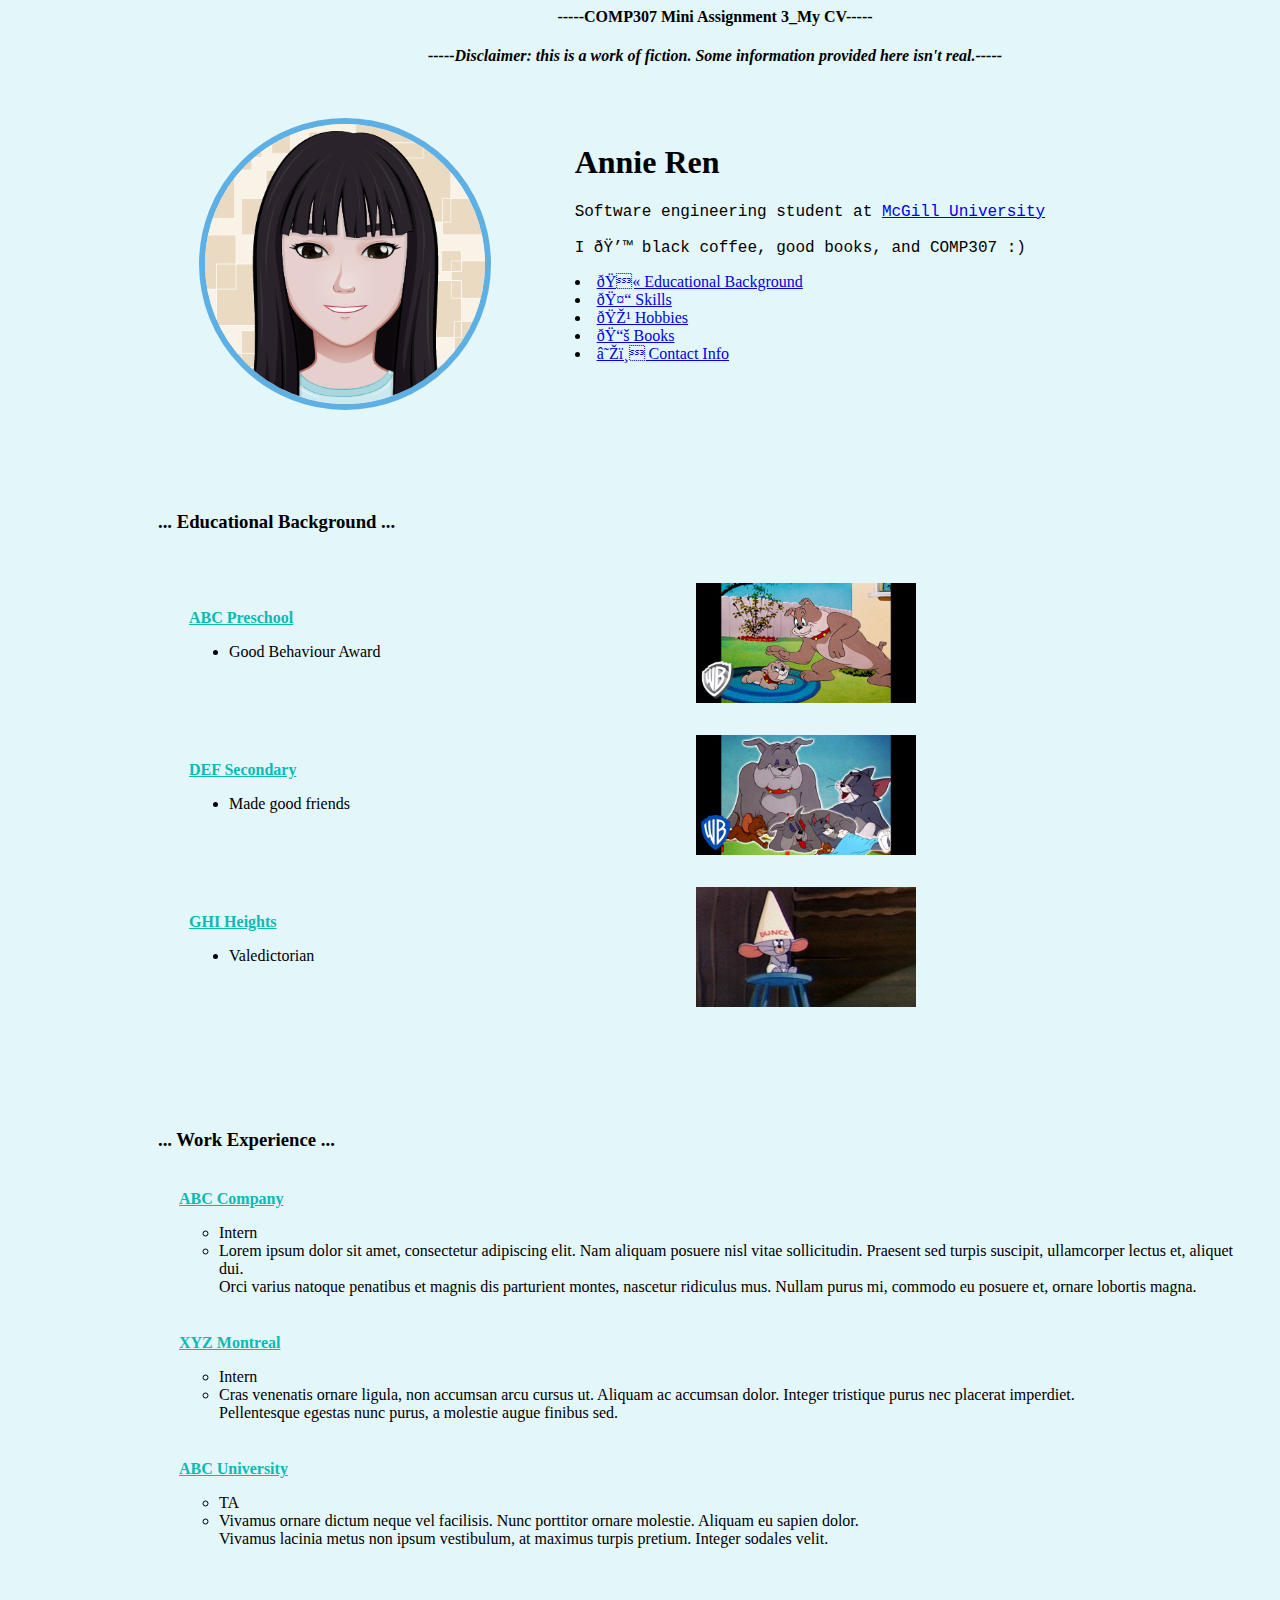
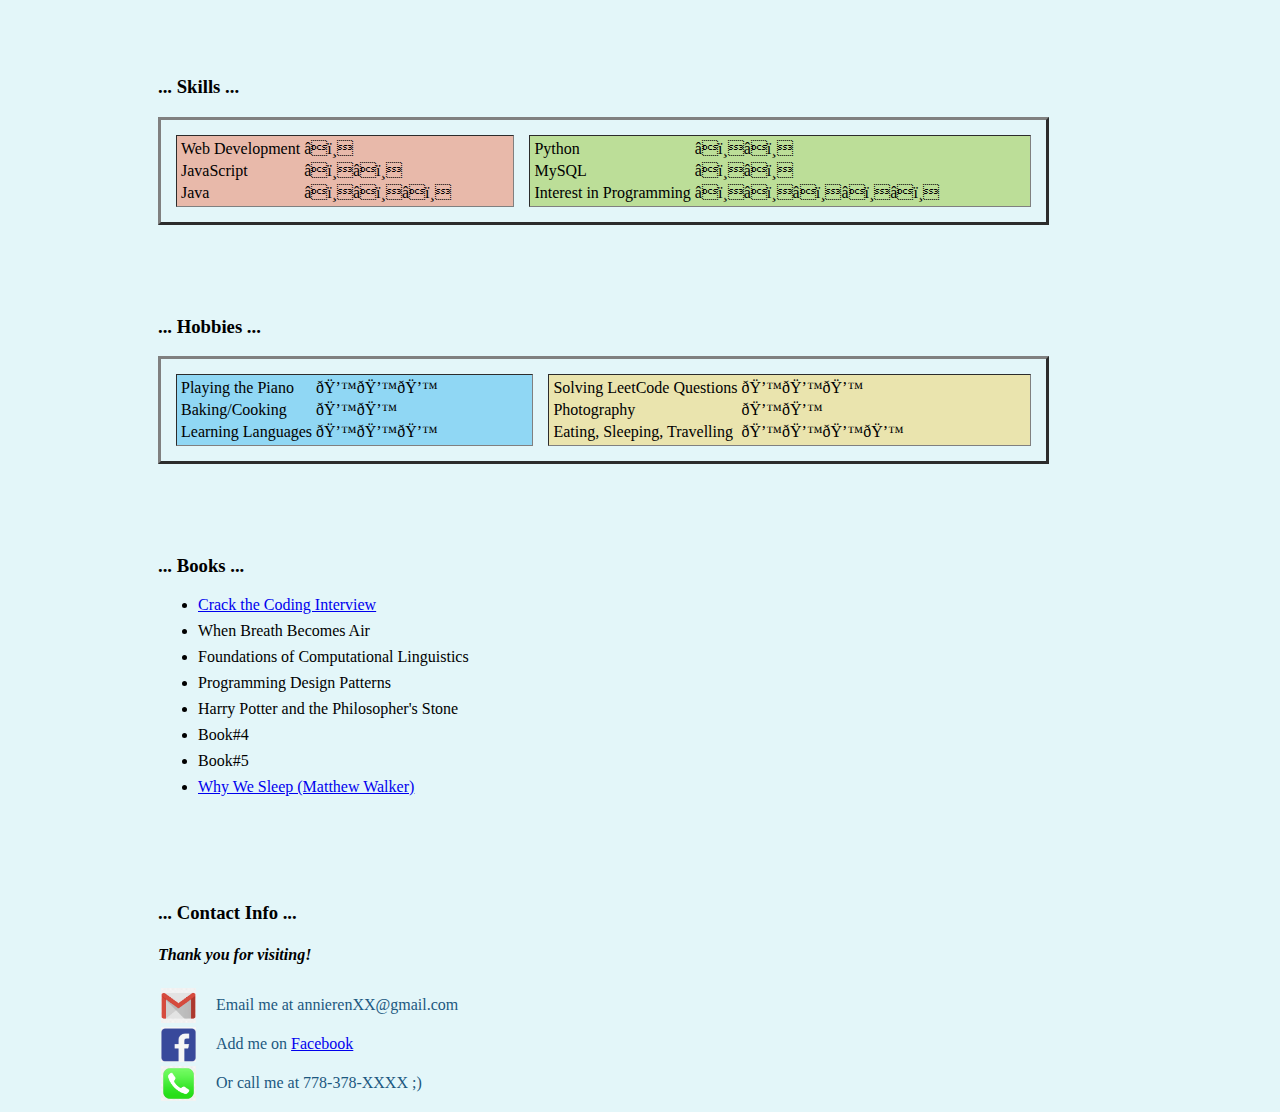
<file: index.html>
<html>
    <head>
        <meta charset=”utf-8” />
        <title> Annie Ren CV </title>
    </head>
    <body style="background-color:hsla(187, 64%, 68%, 0.212); padding-left: 150px;"> 
        <center>
            <h4>-----COMP307 Mini Assignment 3_My CV-----</h4>
            <h4><i>-----Disclaimer: this is a work of fiction. Some information provided here isn't real.-----</i></h4>
        </center>
        <table cellspacing="10" width="90%">
            <tr>
                <td><img src="./html-cv/img/avatar.png" alt="my avatar" style="border-radius: 75%; border: 6px solid rgba(17, 136, 216, 0.637); width: 280px; margin-left: 30px; margin-top: 20px;"></img></td>
                <td>
                    <h1>Annie Ren</h1> 
                    <p style="font-family: 'Courier New', Courier, monospace;">
                        Software engineering student at <a href="https://www.mcgill.ca/">McGill University</a>
                        <br></br>
                        I 💙 black coffee, good books, and COMP307 :)
                    </p>
                    <li><a href="#edu">🏫  Educational Background</a></li>
                    <li><a href="#skills">🤓  Skills</a></li>
                    <li><a href="#hobbies">🎹  Hobbies</a></li>
                    <li><a href="#books">📚  Books</a></li>
                    <li><a href="#contact">☎️ Contact Info</a></li>
                </td>
            </tr>
        </table>
        <br></br>
        <br></br>
        <h3 id="edu">... Educational Background ...</h3>
        <table cellspacing="30" width="100%">
            <tr>
                <td>
                    <u style="color:#0abab5"><b>ABC Preschool</b></u>
                    <ul><li>Good Behaviour Award</li></ul>
                </td>
                <td>
                    <img src="./html-cv/img/kid.jpg" height="120" width="220"></img>
                </td>
            </tr>
            <tr>
                <td>
                    <u style="color:#0abab5"><b>DEF Secondary</b></u>
                    <ul><li>Made good friends</li></ul>
                </td>
                <td>
                    <img src="./html-cv/img/friends.jpg" height="120" width="220"></img>
                </td>
            </tr>
            <tr>
                <td>
                    <u style="color:#0abab5"><b>GHI Heights</b></u>
                    <ul><li>Valedictorian</li></ul>
                </td>
                <td>
                    <img src="./html-cv/img/award.jpg" height="120" width="220"></img>
                </td>
            </tr>
        </table>
        <!-- I can't use an hr tag here as we haven't seen it in class...please bear with the br's -->
        <br></br>      
        <br></br>
        <h3 id="edu">... Work Experience ...</h3>
        <table cellspacing="20" width="100%">
            <tr>
                <td>
                    <u style="color:#0abab5"><b>ABC Company</b></u>
                    <ul type="circle">
                        <li>Intern</li>
                        <li>Lorem ipsum dolor sit amet, consectetur adipiscing elit. Nam aliquam posuere nisl vitae sollicitudin. Praesent sed turpis suscipit, ullamcorper lectus et, aliquet dui.<br/> 
                            Orci varius natoque penatibus et magnis dis parturient montes, nascetur ridiculus mus. Nullam purus mi, commodo eu posuere et, ornare lobortis magna. 
                        </li>
                    </ul>
                </td>
            </tr>
            <tr>
                <td>
                    <u style="color:#0abab5"><b>XYZ Montreal</b></u>
                    <ul type="circle">
                        <li>Intern</li>
                        <li>Cras venenatis ornare ligula, non accumsan arcu cursus ut. Aliquam ac accumsan dolor. Integer tristique purus nec placerat imperdiet.<br/> 
                            Pellentesque egestas nunc purus, a molestie augue finibus sed.
                        </li>
                    </ul>
                </td>
            </tr>
            <tr>
                <td>
                    <u style="color:#0abab5"><b>ABC University</b></u>
                    <ul type="circle">
                        <li>TA</li>
                        <li>Vivamus ornare dictum neque vel facilisis. Nunc porttitor ornare molestie. Aliquam eu sapien dolor.<br/> 
                            Vivamus lacinia metus non ipsum vestibulum, at maximus turpis pretium. Integer sodales velit.
                        </li>
                    </ul>
                </td>
            </tr>
        </table>
        <br></br>
        <br></br>
        <h3 id="skills">... Skills ...</h3>
        <table border="3px" width="80%" cellspacing="15"> 
            <tr>
                <td style="background-color:#f24f225d">
                    <table>
                        <tr>
                            <td>Web Development</td>
                            <td>⭐️</td>
                        </tr>
                        <tr>
                            <td>JavaScript</td>
                            <td>⭐️⭐️</td>
                        </tr>
                        <tr>
                            <td>Java</td>
                            <td>⭐️⭐️⭐️</td>
                        </tr>
                    </table>
                </td>
                <td style="background-color:#7fba0063"> 
                    <table>
                        <tr>
                            <td>Python</td>
                            <td>⭐️⭐️</td>
                        </tr>
                        <tr>
                            <td>MySQL</td>
                            <td>⭐️⭐️</td>
                        </tr>
                        <tr>
                            <td>Interest in Programming</td>
                            <td>⭐️⭐️⭐️⭐️⭐️</td>
                        </tr>
                    </table>
                </td>
            </tr>
        </table>
        <br></br>
        <br></br>
        <h3 id="hobbies">... Hobbies ...</h3>
        <table border="3px" width="80%" cellspacing="15"> 
            <tr>
                <td style="background-color:#00a2ed5d">
                    <table>
                        <tr>
                            <td>Playing the Piano</td>
                            <td>💙💙💙</td>
                        </tr>
                        <tr>
                            <td>Baking/Cooking</td>
                            <td>💙💙</td>
                        </tr>
                        <tr>
                            <td>Learning Languages</td>
                            <td>💙💙💙</td>
                        </tr>
                    </table>
                </td>
                <td style="background-color:#fdba004d;">
                    <table>
                        <tr>
                            <td>Solving LeetCode Questions</td>
                            <td>💙💙💙</td>
                        </tr>
                        <tr>
                            <td>Photography</td>
                            <td>💙💙</td>
                        </tr>
                        <tr>
                            <td>Eating, Sleeping, Travelling</td>
                            <td>💙💙💙💙</td>
                        </tr>
                    </table>
                </td>
            </tr>
        </table>
        <br></br>
        <br></br>      
        <h3 id="books">... Books ...</h3>
        <ul>               
            <li><a href="https://www.amazon.ca/Cracking-Coding-Interview-Programming-Questions/dp/0984782850">Crack the Coding Interview</a></li>
            <li style="padding-top:0.5em">When Breath Becomes Air</li>
            <li style="padding-top:0.5em">Foundations of Computational Linguistics</li>
            <li style="padding-top:0.5em">Programming Design Patterns</li>
            <li style="padding-top:0.5em">Harry Potter and the Philosopher's Stone</li>
            <li style="padding-top:0.5em">Book#4</li>
            <li style="padding-top:0.5em">Book#5</li>
            <li style="padding-top:0.5em"><a href="https://www.goodreads.com/book/show/34466963-why-we-sleep#:~:text=The%20first%20sleep%20book%20by,our%20lives%20for%20the%20better.">Why We Sleep (Matthew Walker)</a></li>
        </ul>
        <br></br>
        <br></br>
        <h3 id="contact">... Contact Info ...</h3>
        <h4><i>Thank you for visiting!</i></h4>
        <table>
            <tr>
                <td>
                    <img src="./html-cv/img/email.png" width="35px" height="35px"/>
                </td>
                <td>
                    <p style="color: rgb(28, 88, 128)">&emsp;Email me at annierenXX@gmail.com</p>
                </td>
            </tr>
            <tr>
                <td>
                    <img src="./html-cv/img/fb.jpg" width="35px" height="35px"/>
                </td>
                <td>
                    <p style="color: rgb(28, 88, 128)">&emsp;Add me on <a href="https://www.facebook.com">Facebook</a></p>
                </td>
            </tr>
            <tr>
                <td>
                    <img src="./html-cv/img/phone.png" width="35px" height="35px"/>
                </td>
                <td>
                    <p style="color: rgb(28, 88, 128)">&emsp;Or call me at 778-378-XXXX ;)</p>
                </td>
            </tr>
        </table>
    </body>
</html>
</file>
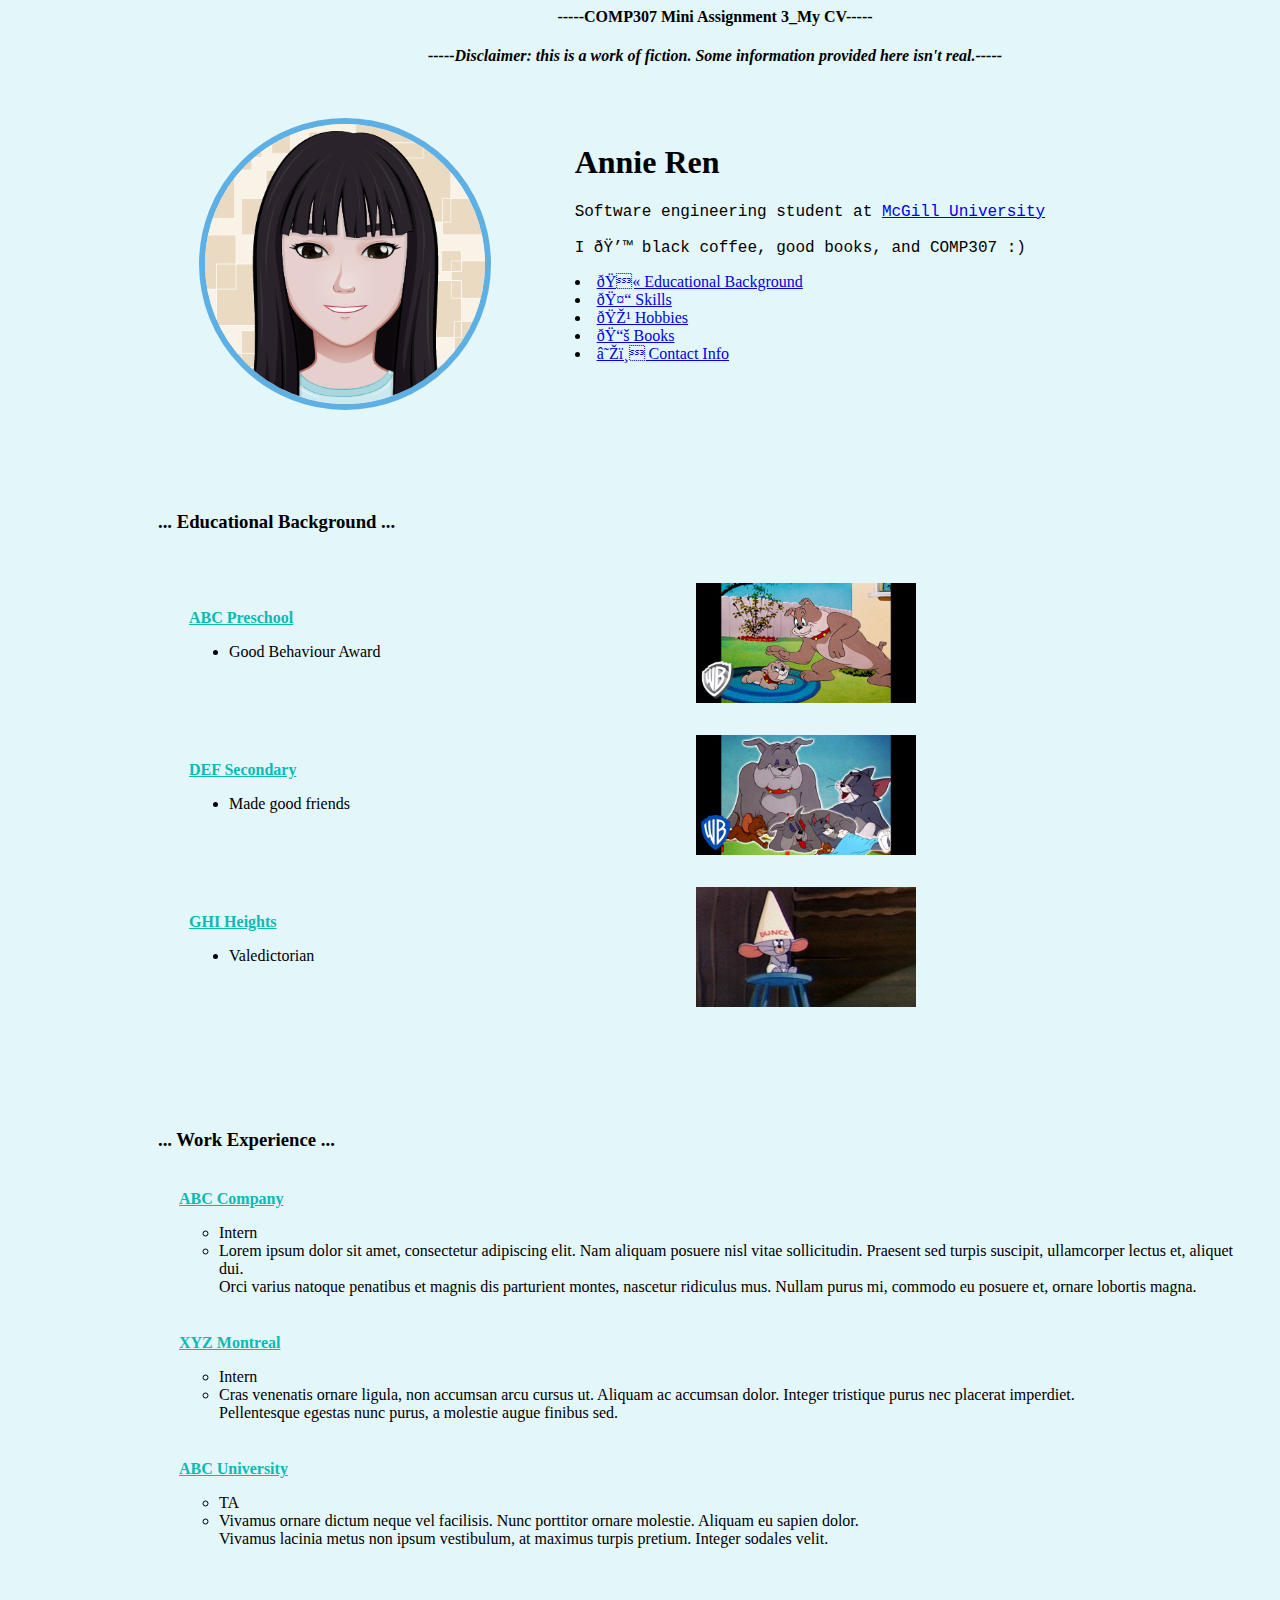
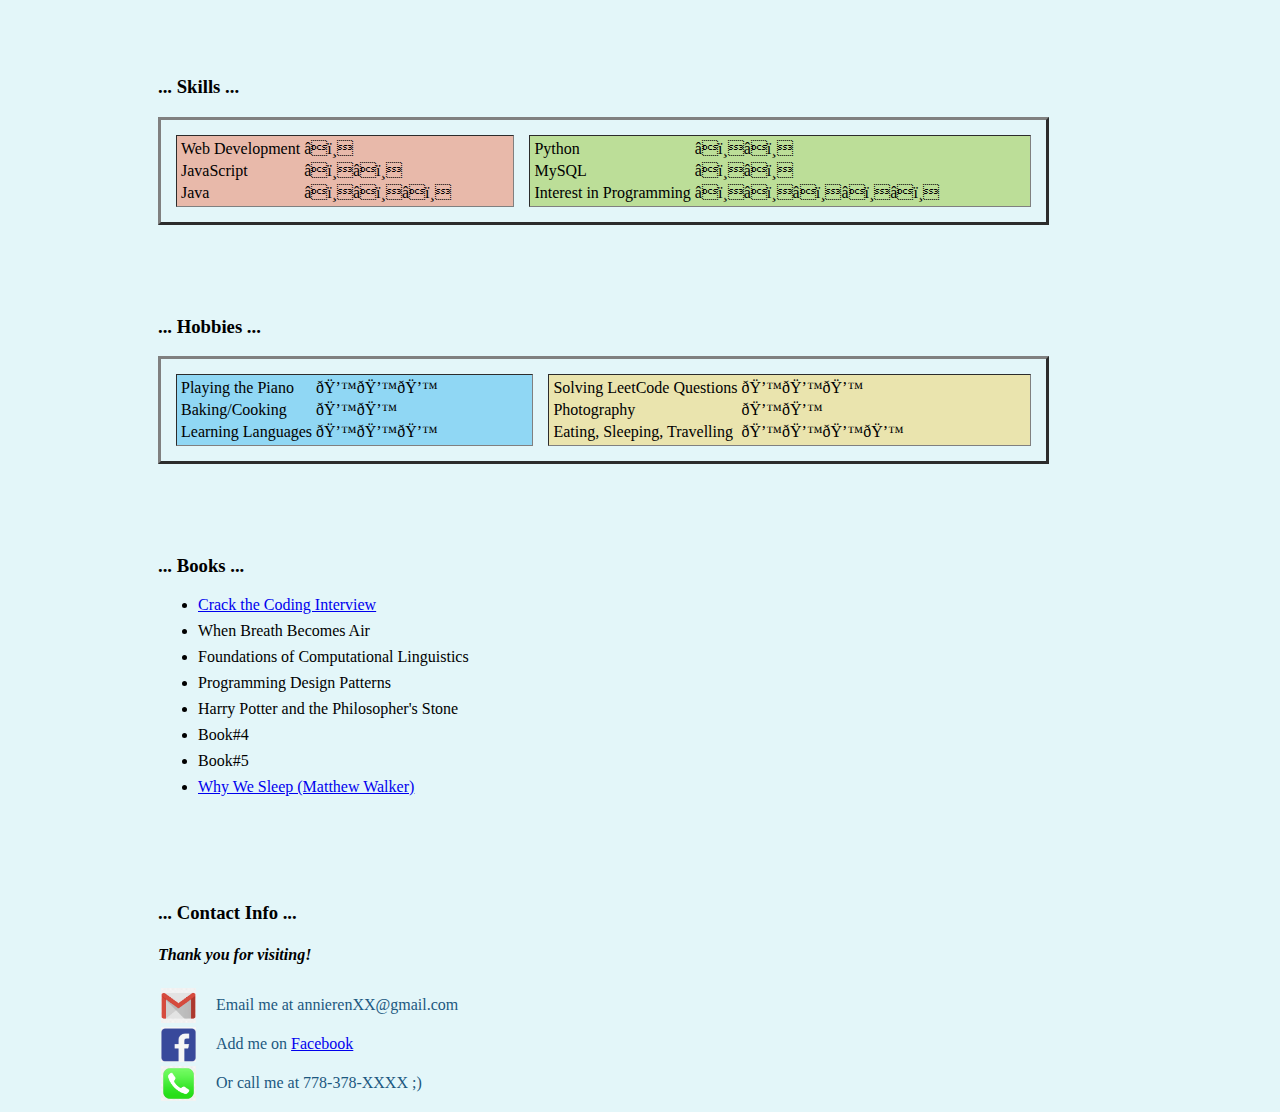
<file: html-cv/index.html>
<html>
    <head>
        <meta charset=”utf-8” />
        <title> Annie Ren CV </title>
    </head>
    <body style="background-color:hsla(187, 64%, 68%, 0.212); padding-left: 150px;"> 
        <center>
            <h4>-----COMP307 Mini Assignment 3_My CV-----</h4>
            <h4><i>-----Disclaimer: this is a work of fiction. Some information provided here isn't real.-----</i></h4>
        </center>
        <table cellspacing="10" width="90%">
            <tr>
                <td><img src="./img/avatar.png" alt="my avatar" style="border-radius: 75%; border: 6px solid rgba(17, 136, 216, 0.637); width: 280px; margin-left: 30px; margin-top: 20px;"></img></td>
                <td>
                    <h1>Annie Ren</h1> 
                    <p style="font-family: 'Courier New', Courier, monospace;">
                        Software engineering student at <a href="https://www.mcgill.ca/">McGill University</a>
                        <br></br>
                        I 💙 black coffee, good books, and COMP307 :)
                    </p>
                    <li><a href="#edu">🏫  Educational Background</a></li>
                    <li><a href="#skills">🤓  Skills</a></li>
                    <li><a href="#hobbies">🎹  Hobbies</a></li>
                    <li><a href="#books">📚  Books</a></li>
                    <li><a href="#contact">☎️ Contact Info</a></li>
                </td>
            </tr>
        </table>
        <br></br>
        <br></br>
        <h3 id="edu">... Educational Background ...</h3>
        <table cellspacing="30" width="100%">
            <tr>
                <td>
                    <u style="color:#0abab5"><b>ABC Preschool</b></u>
                    <ul><li>Good Behaviour Award</li></ul>
                </td>
                <td>
                    <img src="./img/kid.jpg" height="120" width="220"></img>
                </td>
            </tr>
            <tr>
                <td>
                    <u style="color:#0abab5"><b>DEF Secondary</b></u>
                    <ul><li>Made good friends</li></ul>
                </td>
                <td>
                    <img src="./img/friends.jpg" height="120" width="220"></img>
                </td>
            </tr>
            <tr>
                <td>
                    <u style="color:#0abab5"><b>GHI Heights</b></u>
                    <ul><li>Valedictorian</li></ul>
                </td>
                <td>
                    <img src="./img/award.jpg" height="120" width="220"></img>
                </td>
            </tr>
        </table>
        <!-- I can't use an hr tag here as we haven't seen it in class...please bear with the br's -->
        <br></br>      
        <br></br>
        <h3 id="edu">... Work Experience ...</h3>
        <table cellspacing="20" width="100%">
            <tr>
                <td>
                    <u style="color:#0abab5"><b>ABC Company</b></u>
                    <ul type="circle">
                        <li>Intern</li>
                        <li>Lorem ipsum dolor sit amet, consectetur adipiscing elit. Nam aliquam posuere nisl vitae sollicitudin. Praesent sed turpis suscipit, ullamcorper lectus et, aliquet dui.<br/> 
                            Orci varius natoque penatibus et magnis dis parturient montes, nascetur ridiculus mus. Nullam purus mi, commodo eu posuere et, ornare lobortis magna. 
                        </li>
                    </ul>
                </td>
            </tr>
            <tr>
                <td>
                    <u style="color:#0abab5"><b>XYZ Montreal</b></u>
                    <ul type="circle">
                        <li>Intern</li>
                        <li>Cras venenatis ornare ligula, non accumsan arcu cursus ut. Aliquam ac accumsan dolor. Integer tristique purus nec placerat imperdiet.<br/> 
                            Pellentesque egestas nunc purus, a molestie augue finibus sed.
                        </li>
                    </ul>
                </td>
            </tr>
            <tr>
                <td>
                    <u style="color:#0abab5"><b>ABC University</b></u>
                    <ul type="circle">
                        <li>TA</li>
                        <li>Vivamus ornare dictum neque vel facilisis. Nunc porttitor ornare molestie. Aliquam eu sapien dolor.<br/> 
                            Vivamus lacinia metus non ipsum vestibulum, at maximus turpis pretium. Integer sodales velit.
                        </li>
                    </ul>
                </td>
            </tr>
        </table>
        <br></br>
        <br></br>
        <h3 id="skills">... Skills ...</h3>
        <table border="3px" width="80%" cellspacing="15"> 
            <tr>
                <td style="background-color:#f24f225d">
                    <table>
                        <tr>
                            <td>Web Development</td>
                            <td>⭐️</td>
                        </tr>
                        <tr>
                            <td>JavaScript</td>
                            <td>⭐️⭐️</td>
                        </tr>
                        <tr>
                            <td>Java</td>
                            <td>⭐️⭐️⭐️</td>
                        </tr>
                    </table>
                </td>
                <td style="background-color:#7fba0063"> 
                    <table>
                        <tr>
                            <td>Python</td>
                            <td>⭐️⭐️</td>
                        </tr>
                        <tr>
                            <td>MySQL</td>
                            <td>⭐️⭐️</td>
                        </tr>
                        <tr>
                            <td>Interest in Programming</td>
                            <td>⭐️⭐️⭐️⭐️⭐️</td>
                        </tr>
                    </table>
                </td>
            </tr>
        </table>
        <br></br>
        <br></br>
        <h3 id="hobbies">... Hobbies ...</h3>
        <table border="3px" width="80%" cellspacing="15"> 
            <tr>
                <td style="background-color:#00a2ed5d">
                    <table>
                        <tr>
                            <td>Playing the Piano</td>
                            <td>💙💙💙</td>
                        </tr>
                        <tr>
                            <td>Baking/Cooking</td>
                            <td>💙💙</td>
                        </tr>
                        <tr>
                            <td>Learning Languages</td>
                            <td>💙💙💙</td>
                        </tr>
                    </table>
                </td>
                <td style="background-color:#fdba004d;">
                    <table>
                        <tr>
                            <td>Solving LeetCode Questions</td>
                            <td>💙💙💙</td>
                        </tr>
                        <tr>
                            <td>Photography</td>
                            <td>💙💙</td>
                        </tr>
                        <tr>
                            <td>Eating, Sleeping, Travelling</td>
                            <td>💙💙💙💙</td>
                        </tr>
                    </table>
                </td>
            </tr>
        </table>
        <br></br>
        <br></br>      
        <h3 id="books">... Books ...</h3>
        <ul>               
            <li><a href="https://www.amazon.ca/Cracking-Coding-Interview-Programming-Questions/dp/0984782850">Crack the Coding Interview</a></li>
            <li style="padding-top:0.5em">When Breath Becomes Air</li>
            <li style="padding-top:0.5em">Foundations of Computational Linguistics</li>
            <li style="padding-top:0.5em">Programming Design Patterns</li>
            <li style="padding-top:0.5em">Harry Potter and the Philosopher's Stone</li>
            <li style="padding-top:0.5em">Book#4</li>
            <li style="padding-top:0.5em">Book#5</li>
            <li style="padding-top:0.5em"><a href="https://www.goodreads.com/book/show/34466963-why-we-sleep#:~:text=The%20first%20sleep%20book%20by,our%20lives%20for%20the%20better.">Why We Sleep (Matthew Walker)</a></li>
        </ul>
        <br></br>
        <br></br>
        <h3 id="contact">... Contact Info ...</h3>
        <h4><i>Thank you for visiting!</i></h4>
        <table>
            <tr>
                <td>
                    <img src="./img/email.png" width="35px" height="35px"/>
                </td>
                <td>
                    <p style="color: rgb(28, 88, 128)">&emsp;Email me at annierenXX@gmail.com</p>
                </td>
            </tr>
            <tr>
                <td>
                    <img src="./img/fb.jpg" width="35px" height="35px"/>
                </td>
                <td>
                    <p style="color: rgb(28, 88, 128)">&emsp;Add me on <a href="https://www.facebook.com">Facebook</a></p>
                </td>
            </tr>
            <tr>
                <td>
                    <img src="./img/phone.png" width="35px" height="35px"/>
                </td>
                <td>
                    <p style="color: rgb(28, 88, 128)">&emsp;Or call me at 778-378-XXXX ;)</p>
                </td>
            </tr>
        </table>
    </body>
</html>
</file>
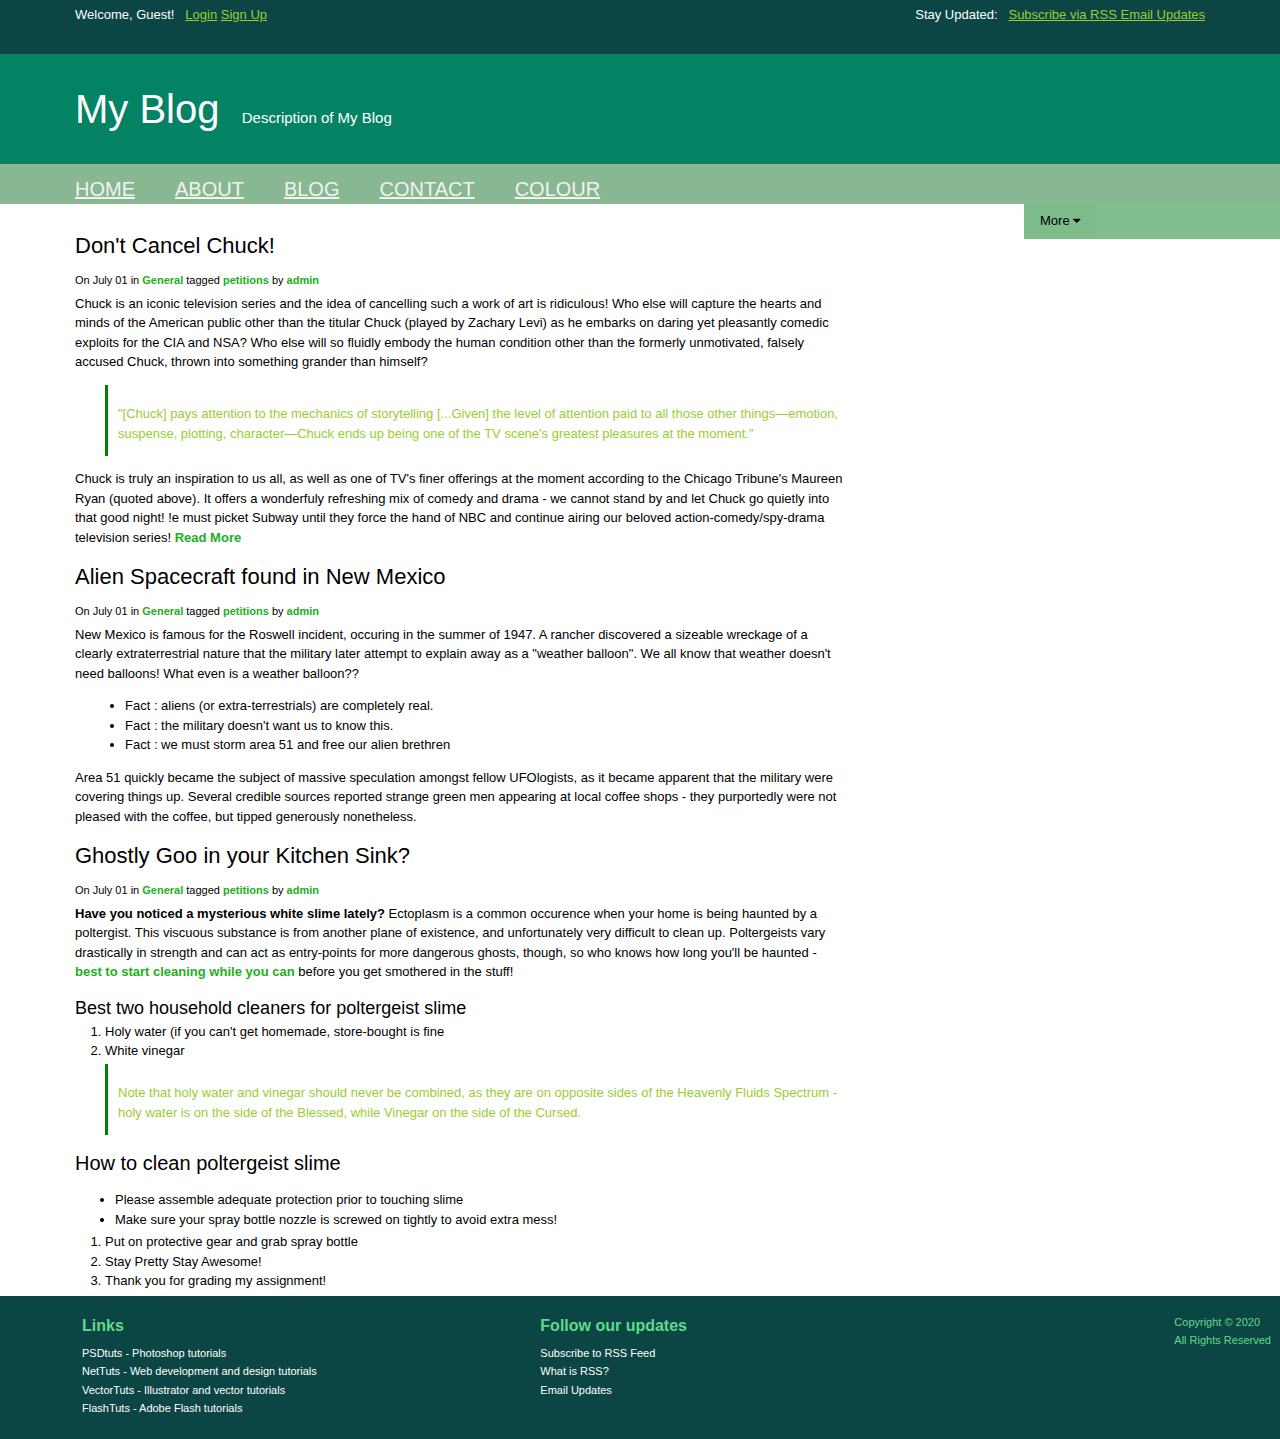
<file: mini-assign6/index.html>
<doctype !html>
  <html>

  <head>
    <title>My Blog</title>
    <meta name="viewport" content="width=device-width, initial-scale=1.0" />
    <link rel="stylesheet" href="https://cdnjs.cloudflare.com/ajax/libs/font-awesome/4.7.0/css/font-awesome.min.css" />
    <link rel="stylesheet" type="text/css" href="index.css" />
    <link rel="stylesheet" href="https://www.w3schools.com/w3css/4/w3.css" />
    <link rel="stylesheet" href="https://cdnjs.cloudflare.com/ajax/libs/font-awesome/4.7.0/css/font-awesome.min.css" />
    <style type="text/css">
      /* Could've put style here  */
    </style>
  </head>
  <body>
    <script src="index.js">
      /* Could've put js script here  */
    </script>
    <div id="myDIV1" class="wholeBar">
      <!-- Topmost bar of the webpage -->
      <div class="topbar">
        <div id="right">
          <span style="color: white">Welcome, Guest! &nbsp;</span>
          <a href="https://www.w3schools.com/howto/howto_css_login_form.asp">Login</a>
          <a href="https://www.wikihow.com/Make-a-Signup-Sheet-on-Google-Docs">Sign Up </a>
        </div>
        <div id="left">
          <span style="color: white">Stay Updated: &nbsp;</span>
          <a href="https://www.archives.gov/research/military/air-force/ufos">Subscribe via RSS Email Updates</a>
        </div>
      </div>
      <!-- Main, middle bar of the webpage -->
      <div class="blogHeader">
        <span style="font-size: 40px">My Blog &nbsp;</span>
        <span style="font-size: 15px"> Description of My Blog</span>
      </div>
      <!-- psuedo nav-bar -->
      <div class="topnav" id="myTopnav">
        <a href="#home">HOME</a>
        <a href="#about">ABOUT</a>
        <a href="#blog">BLOG</a>
        <a href="#contact">CONTACT</a>
        <a href="#color" onclick="ChangeColour()">COLOUR</a>
        <a href="javascript:void(0);" class="icon" onclick="myFunction()">
          <i class="fa fa-bars"></i>
        </a>
      </div>
    </div>
    <p></p>
    <div id="myDIV2" class="contentBody">
      <div class="content">
        <!-- First article -->
        <h2>Don't Cancel Chuck!</h2>
        <p class="author">
          On July 01 in
          <a href="https://en.wikipedia.org/wiki/General_(United_States)"><b>General</b></a>
          tagged
          <a
            href="https://www.change.org/p/all-nations-accept-the-fact-that-alien-life-forms-exist"><b>petitions</b></a>
          by
          <a href="https://en.wikipedia.org/wiki/List_of_ufologists"><b>admin</b></a>
        </p>
        <p class="copy">
          Chuck is an iconic television series and the idea of cancelling such
          a work of art is ridiculous! Who else will capture the hearts and
          minds of the American public other than the titular Chuck (played by
          Zachary Levi) as he embarks on daring yet pleasantly comedic
          exploits for the CIA and NSA? Who else will so fluidly embody the
          human condition other than the formerly unmotivated, falsely accused
          Chuck, thrown into something grander than himself?
        </p>
        <div class="greenLine">
          <p class="copy" style="margin-left: 10px; padding-bottom: 1em">
            <br />"[Chuck] pays attention to the mechanics of storytelling
            [...Given] the level of attention paid to all those other
            things&mdash;emotion, suspense, plotting, character&mdash;Chuck
            ends up being one of the TV scene's greatest pleasures at the
            moment."
          </p>
        </div>
        <p class="copy">
          Chuck is truly an inspiration to us all, as well as one of TV's
          finer offerings at the moment according to the Chicago Tribune's
          Maureen Ryan (quoted above). It offers a wonderfuly refreshing mix
          of comedy and drama - we cannot stand by and let Chuck go quietly
          into that good night! !e must picket Subway until they force the
          hand of NBC and continue airing our beloved action-comedy/spy-drama
          television series!
          <a id="readmore" href="https://en.wikipedia.org/wiki/Chuck_(TV_series)#Ratings"><b>Read More</b></a>
        </p>
        <!-- Second article -->
        <h2>Alien Spacecraft found in New Mexico</h2>
        <p class="author">
          On July 01 in
          <a href="https://en.wikipedia.org/wiki/General_(United_States)"><b>General</b></a>
          tagged
          <a
            href="https://www.change.org/p/all-nations-accept-the-fact-that-alien-life-forms-exist"><b>petitions</b></a>
          by
          <a href="https://en.wikipedia.org/wiki/List_of_ufologists"><b>admin</b></a>
        </p>
        <p class="copy">
          New Mexico is famous for the Roswell incident, occuring in the
          summer of 1947. A rancher discovered a sizeable wreckage of a
          clearly extraterrestrial nature that the military later attempt to
          explain away as a "weather balloon". We all know that weather
          doesn't need balloons! What even is a weather balloon??
        </p>
        <ul style="margin-left: 10px; font-size: 13px">
          <li>Fact : aliens (or extra-terrestrials) are completely real.</li>
          <li>Fact : the military doesn't want us to know this.</li>
          <li>Fact : we must storm area 51 and free our alien brethren</li>
        </ul>
        <p class="copy"></p>
        <p class="copy">
          Area 51 quickly became the subject of massive speculation amongst
          fellow UFOlogists, as it became apparent that the military were
          covering things up. Several credible sources reported strange green
          men appearing at local coffee shops - they purportedly were not
          pleased with the coffee, but tipped generously nonetheless.
        </p>
        <p class="copy">
          <!-- Third article -->
        </p>
        <h2>Ghostly Goo in your Kitchen Sink?</h2>
        <p class="author">
          On July 01 in
          <a href="https://en.wikipedia.org/wiki/General_(United_States)"><b>General</b></a>
          tagged
          <a
            href="https://www.change.org/p/all-nations-accept-the-fact-that-alien-life-forms-exist"><b>petitions</b></a>
          by
          <a href="https://en.wikipedia.org/wiki/List_of_ufologists"><b>admin</b></a>
        </p>
        <p class="copy">
          <b>Have you noticed a mysterious white slime lately?</b> Ectoplasm
          is a common occurence when your home is being haunted by a
          poltergist. This viscuous substance is from another plane of
          existence, and unfortunately very difficult to clean up.
          Poltergeists vary drastically in strength and can act as
          entry-points for more dangerous ghosts, though, so who knows how
          long you'll be haunted -
          <a href="https://io9.gizmodo.com/13-things-you-didnt-know-about-poltergeist-1454934341"><b>best to start
              cleaning while you can</b></a>
          before you get smothered in the stuff!
        </p>
        <h5>Best two household cleaners for poltergeist slime</h5>
        <ol>
          <li>Holy water (if you can't get homemade, store-bought is fine</li>
          <li>White vinegar</li>
        </ol>
        <p class="copy"></p>
        <div class="greenLine">
          <p class="copy" style="margin-left: 10px; padding-bottom: 1em">
            <br />Note that holy water and vinegar should never be combined,
            as they are on opposite sides of the Heavenly Fluids Spectrum -
            holy water is on the side of the Blessed, while Vinegar on the
            side of the Cursed.
          </p>
        </div>
        <h4 style="margin-bottom: -1px">How to clean poltergeist slime</h4>
        <ul>
          <li>Please assemble adequate protection prior to touching slime</li>
          <li>
            Make sure your spray bottle nozzle is screwed on tightly to avoid
            extra mess!
          </li>
        </ul>
        <p class="copy"></p>
        <ol style="padding-bottom: 15px">
          <li>Put on protective gear and grab spray bottle</li>
          <li>Stay Pretty Stay Awesome!</li>
          <li>Thank you for grading my assignment!</li>
        </ol>
      </div>
      <!-- Sidebar -->
      <div class="sidebar" style="background-color: #7dbd8ad0; width: 20vw; float: right;">
        <div class="w3-dropdown-hover" style="width: 20vw; float: right; height: auto; background-color: #7dbd8ad0;">
          <!-- style="background-color: #d8dcd4; width: 20vw; float: right; height: auto;" -->
          <button class="w3-button">
            More
            <i class="fa fa-caret-down"></i>
          </button>
          <div class="w3-dropdown-content w3-bar-block"
            style="position: relative; background-color: #7dbd8ad0;  width: 20vw; height: auto; float: right;">
            <!-- id="side-content1" -->
            <div class="sidebarContent">
              <b>Categories</b> <br /><br />
              <ul>
                <li>
                  <a href="https://en.wikipedia.org/wiki/General_(United_States)">General</a>
                </li>
                <li>
                  <a href="https://en.wikipedia.org/wiki/List_of_reportedly_haunted_locations_in_Canada">Ghost
                    Sightings</a>
                </li>
                <li>
                  <a href="https://en.wikipedia.org/wiki/Category:UFO_crashes">UFO Crashes</a>
                </li>
                <li>
                  <a href="http://content.time.com/time/specials/packages/completelist/0,29569,2008962,00.html">Government
                    Coverups</a>
                </li>
                <li>
                  <a href="http://content.time.com/time/specials/packages/completelist/0,29569,1860871,00.html">International
                    Conspiracies</a>
                </li>
              </ul>
            </div>
            </a>
            <div class="sidebarContent">
              <br /><b>Recent Posts</b> <br /><br />
              <ul>
                <li>
                  <a href="https://www.bbc.com/news/av/uk-wales-46036219">Ghost Sighting in Mansion</a>
                </li>
                <li>
                  <a href="https://www.space.com/ufo-sightings-us-pilots.html">UFO picked up by satellites</a>
                </li>
                <li>
                  <a href="https://omrf.org/findings/are-there-mutants-among-us/">Mutants amoung us?</a>
                </li>
                <li>
                  <a href="https://www.popularmechanics.com/adventure/outdoors/a23622082/bigfoot-history/">Bigfoot: Fact
                    or Fiction?</a>
                </li>
              </ul>
            </div>
            </a>
            <div class="sidebarContent">
              <br /><b>Archives</b> <br /><br />
              <ul>
                <li>
                  <a href="https://archive.org/search.php?query=date%3AJune%202008">June 2008</a>
                </li>
                <li>
                  <a href="https://archive.org/search.php?query=date%3AJune%202008">May 2008</a>
                </li>
                <li>
                  <a href="https://archive.org/search.php?query=date%3Aapril%202008">April 2008</a>
                </li>
                <li>
                  <a href="https://archive.org/search.php?query=date%3AMarch%202008">March 2008</a>
                </li>
              </ul>
            </div>
            </a>
          </div>
        </div>
      </div>
    </div>
    <p></p>
    <div id="myDIV3" class="footer">
      <div class="footerRight">
        <div class="footer-links">Links</div>
        <p>
          <a href="https://helpx.adobe.com/ca/photoshop/tutorials.html">PSDtuts - Photoshop tutorials</a>
        </p>
        <p>
          <a href="https://www.w3schools.com/">NetTuts - Web development and design tutorials</a>
        </p>
        <p>
          <a href="https://design.tutsplus.com/categories/vector">VectorTuts - Illustrator and vector tutorials</a>
        </p>
        <p>
          <a href="https://www.wired.com/2010/02/flash_tutorial_for_beginners_-_lesson_1/">FlashTuts - Adobe Flash
            tutorials</a>
        </p>
      </div>
      <div class="footerLeft">
        <div class="footer-links">Follow our updates</div>
        <p>
          <a href="https://www.digitaltrends.com/computing/what-is-an-rss-feed/">Subscribe to RSS Feed</a>
        </p>
        <p><a href="https://en.wikipedia.org/wiki/RSS">What is RSS?</a></p>
        <p>
          <a href="https://pm.gc.ca/en/connect/subscribe">Email Updates</a>
        </p>
      </div>
      <div class="copyright">
        <p>Copyright &copy; 2020</p>
        <p>All Rights Reserved</p>
      </div>
    </div>
  </body>

  </html>
</doctype>
</file>
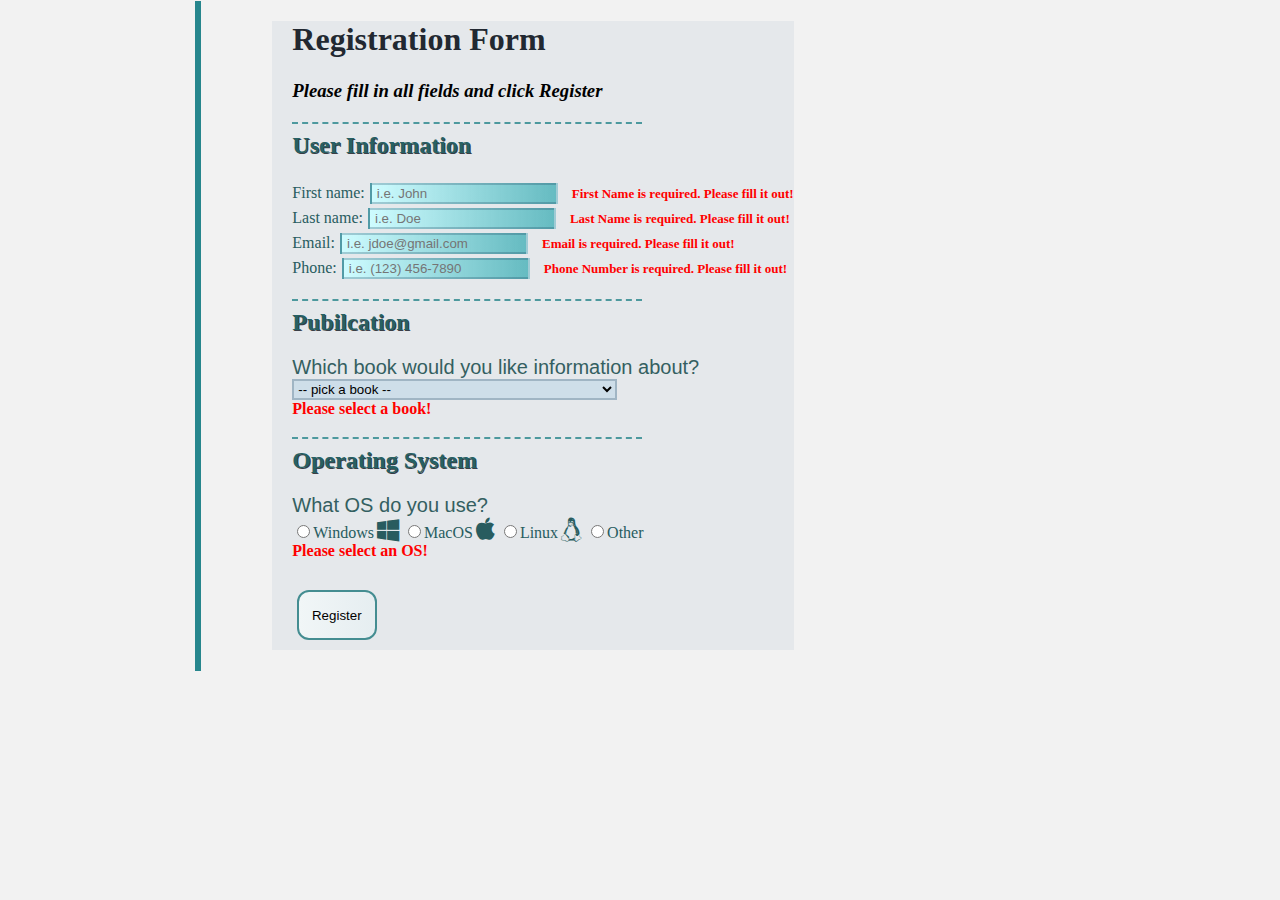
<file: mini-assign7/register.html>
<!doctype html>
<html lang="en">

<head>
    <title>Register</title>
    <meta charset=”utf-8” />
    <link rel="stylesheet" href="https://cdnjs.cloudflare.com/ajax/libs/font-awesome/4.7.0/css/font-awesome.min.css">
    <link rel="stylesheet" href="styles.css" media="screen" type="text/css" />
    <script src="scripts.js"></script>
</head>

<body>
    <div class="flex-container" display="position: inline">
        <div class="vl" display="position: inline"></div>
        <h1>Registration Form</h1>
        <form name="myForm" action="" onsubmit="return myFunction();" method="post">
            <h3><i>Please fill in all fields and click Register</i></h3>
            <h2>User Information</h2>
            <label for="fname">First name:</label><input type="text" id="fname" pattern="[A-Za-z]"
                placeholder="i.e. John"></input>
            <p style="font-size: small" id="fnerrormsg">First Name is required. Please fill it out!</p><br />
            <label for="lname">Last name:</label><input type="text" id="lname" pattern="[A-Za-z]"
                placeholder="i.e. Doe"></input>
            <p style="font-size: small" id="lnerrormsg">Last Name is required. Please fill it out!</p><br />
            <label for="email">Email:</label><input type="text" id="email" placeholder="i.e. jdoe@gmail.com"></input>
            <p style="font-size: small" id="emailerrormsg">Email is required. Please fill it out!</p><br />
            <label for="phone">Phone:</label><input type="tel" id="phone" placeholder="i.e. (123) 456-7890"
                pattern="[0-9]{3}-[0-9]{2}-[0-9]{3}"></input>
            <p style="font-size: small" id="phoneerrormsg">Phone Number is required. Please fill it out!</p><br />

            <h2>Pubilcation</h2>
            <div class="questions">Which book would you like information about? </div>
            <select class="custom-select" name="book" id="booktype" onchange="validateBook()">
                <option value="selected" onclick="validateBook()">-- pick a book --</option>
                <option value="ai" onclick="validateBook()">Artificial Intelligence: A Modern Approach</option>
                <option value="interview">Crack the Coding Interview</option>
                <option value="algo">Internet and WWW How to Program</option>
                <option value="algo">Introduction to Algorithms</option>
                <option value="structure">Structure and Interpretation of Computer Programs</option>
            </select>
            <br />
            <p id="bookmsg" style="padding-left: 0px;">Please select a book!</p>

            <h2>Operating System</h2>
            <div class="questions">What OS do you use? </div>
            <div name="os">
                <input type="radio" id="win" name="curros"><label style="display: inline">Windows</label><i
                    class="fa fa-windows" style="font-size:24px;color:#285c5f; padding-left: 3px;"></i><span> </span>
                <input type="radio" id="mac" name="curros"><label style="display: inline">MacOS</label><i
                    class="fa fa-apple" style="font-size:24px;color:#285c5f; padding-left: 3px;"></i>
                <input type="radio" id="lin" name="curros"><label style="display: inline">Linux</label><i
                    class="fa fa-linux" style="font-size:24px;color:#285c5f; padding-left: 3px;"></i>
                <input type="radio" id="other" name="curros"><label style="display: inline">Other</label>
            </div>
            <p id="oserrormsg" style="padding-left: 0px; margin-left: 0px;">Please select an OS!</p>
            <br />
            <input class="regButton" type="submit" id="submitButton" onhover="displayPretty();" onclick="myFunction(); return false;" value="Register"></input>
            <div class="pretty" style="color:#2d5c7c;">I'm a pretty(and interactive) form ^^</div>
        </form>
    </div>
</body>
</html>
</file>
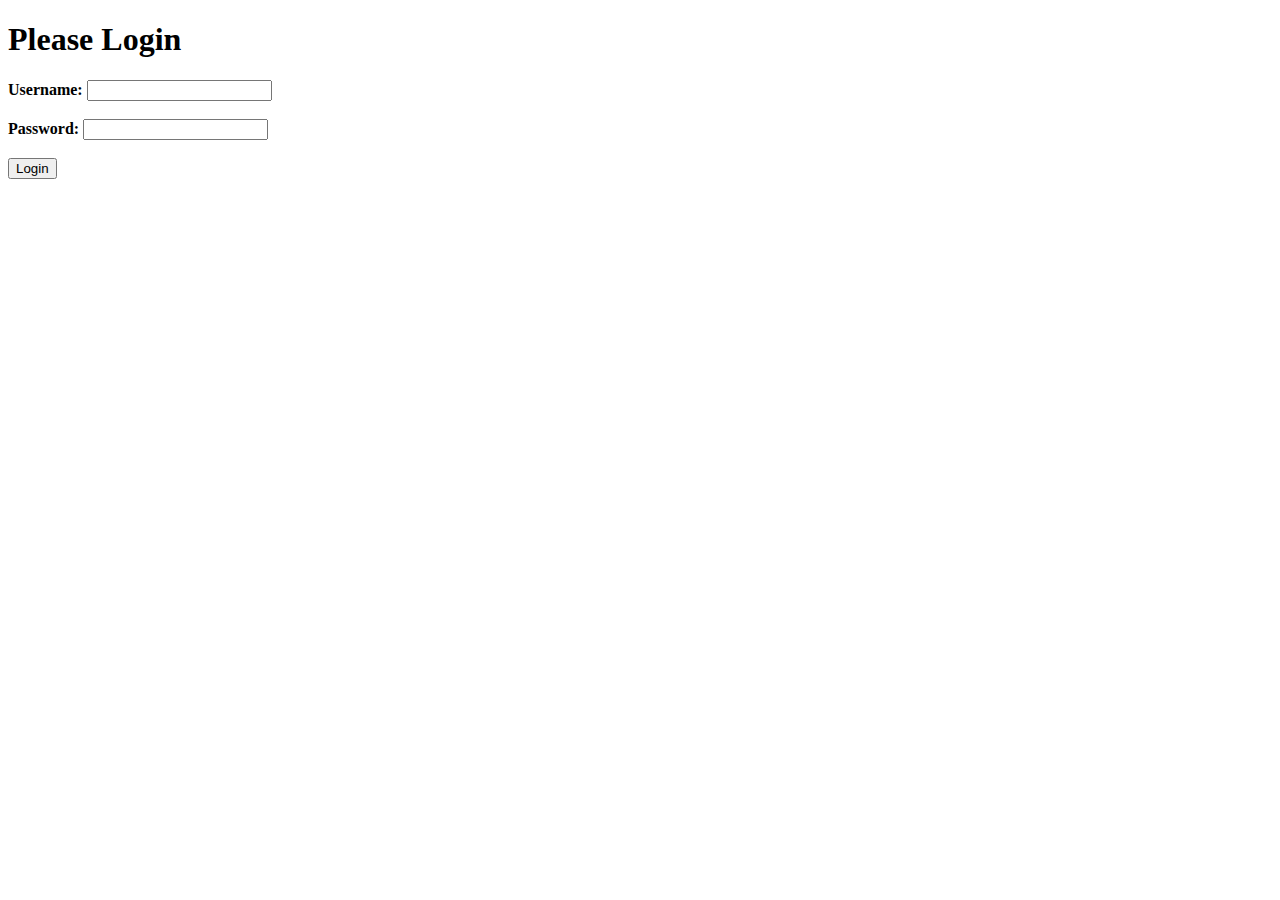
<file: mini-assign8/login.html>
<!doctype html>
<html lang="en">

<head>
    <title>Register</title>
    <meta charset=”utf-8” />
</head>
<body>
    <h1>Please Login</h1>
    <form name="input" action="./cgi-bin/checkpass.cgi" method="post">
        <label for="uname"><b>Username:</b></label>
        <input type="text" name="uname" required></input>
        <br></br>
        <label for="psw"><b>Password:</b></label>
        <input type="password" name="psw" required></input>
        <br><br/>
	<button type="submit">Login</button>
    </form>
</body>
</html>
</file>
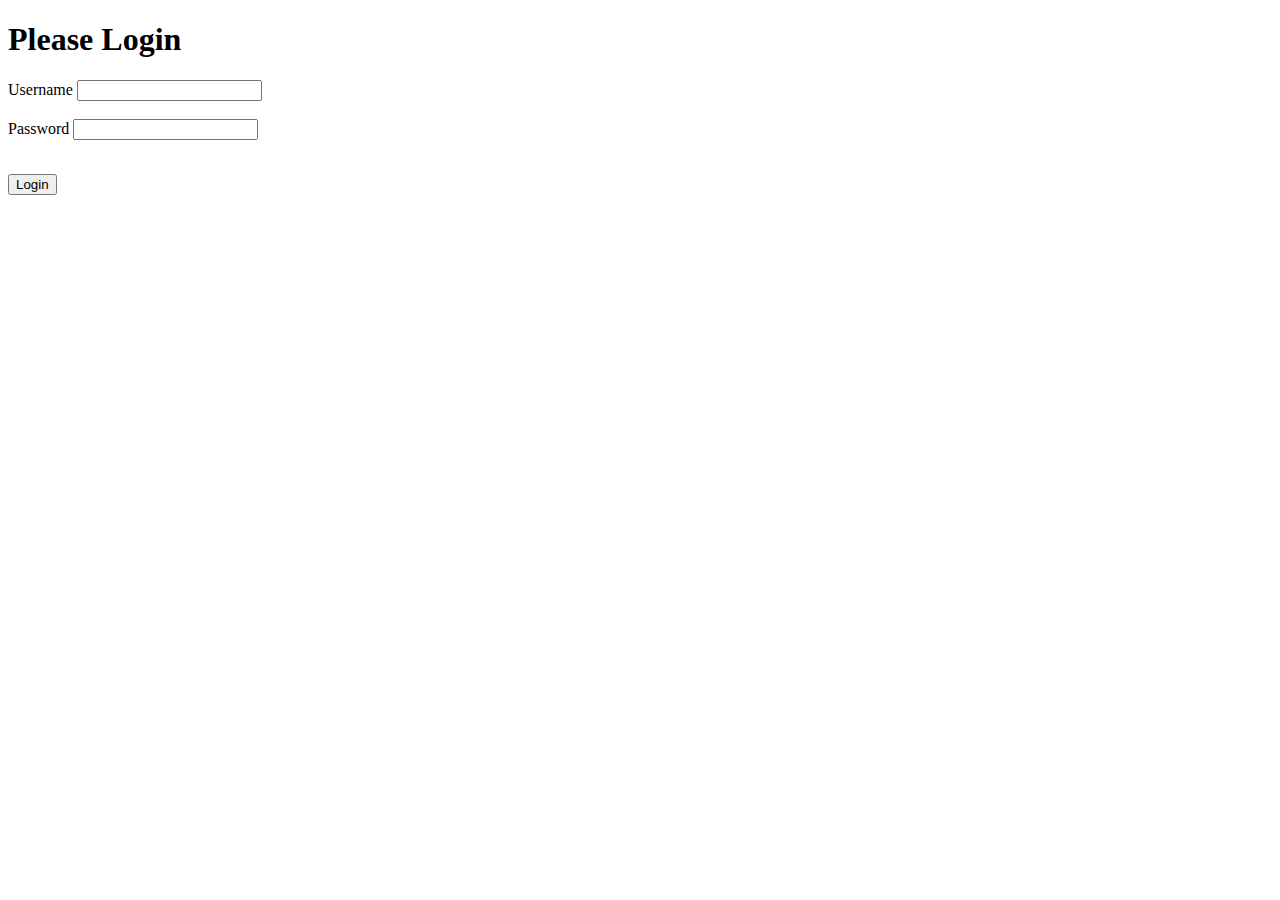
<file: mini-assign9/loginAsyc.html>
<!doctype html>
<html lang="en">

<head>
    <title>Register</title>
    <meta charset=”utf-8” />
    <script>
    function loadDoc(){
        try{
            const form = document.getElementById( "myForm" );
            const FD = new FormData( form );

            asyncRequest=new XMLHttpRequest();
            asyncRequest.addEventListener(
                "readystatechange",stateChange,false
            );
            asyncRequest.open("POST","./cgi-bin/checkpass.py",true);
            asyncRequest.send(FD);
        }
        catch(exception){
            alert("Request Failed.")
        }
    }
    function stateChange(){
        if(asyncRequest.readyState==4 && asyncRequest.status==200){
            document.getElementById("msg").innerHTML=asyncRequest.responseText;
        }
    }
    </script>
</head>
<body>
    <h1>Please Login</h1>
    <form id="myForm">
        <label for="email">Username</label>
        <input type="text" name="username" id="username" required>
        <br></br>
	<label for="password">Password</label>
        <input type="password" name="password" id="password" required>
        <br></br>
	<p id="msg"></p >
        <button type="button" onclick="loadDoc()" id="submitbutton">Login</button>
    </form>
</body>
</html>
</file>
<file: mini-assign6/index.css>
.author a {
  color: #21af1c;
}

.content .copy a {
  color: #21af1c;
}

.a-toggle {
  color: #2ed4f9ea;
}

#readmore {
  color: #21af1c;
}

/* Formatting for the HEADER */
.wholeBar {
  width: 100%;
  font-family: Arial, Helvetica, sans-serif;
  font-size: 0px;
}

.topbar {
  background-color: #0c4644;
  height: 6%;
  font-size: 13px;
  padding: 5px;
  padding-left: 75px;
  padding-right: 75px;
  padding-bottom: 1em;
}

.topbar-toggle {
  background-color: #0033cc;
}

/* Aligns text in topmost bar to right and left */
#right {
  float: left;
  color: yellowgreen;
}

#left {
  float: right;
  color: yellowgreen;
}

/* #left a {
  color: #21af1c;
} */

.blogHeader {
  background-color: #038363;
  padding: 25px;
  padding-left: 75px;
  margin-bottom: 0px;
  color: white;
  animation-name: color-switch;
  animation-duration: 2s;
  animation-iteration-count: 100;
}

@keyframes color-switch {
  from {
    color: whitesmoke;
  }
  to {
    color: black;
  }
}

/* added */
.blogHeader-toggle {
  background-color: #4d79ff;
}

.topnav {
  overflow: hidden;
  background-color: #87b891;
  padding-left: 75px;
}

.topnav a {
  float: left;
  display: block;
  color: #f2f2f2;
  text-align: center;
  padding-right: 40px;
  padding-top: 10px;
  height: 40px;
  font-size: 20px;
  border: none;
}

.topnav a:hover {
  background-color: #ddd;
  color: black;
}

.topnav .icon {
  display: none;
}

.button-toggle {
  background-color: #80aaff;
}

/*Formatting for the SIDEBAR*/
.sidebar {
  width: 20vw;
  height: auto;
  float: right;
  font-size: 13px;
  margin-top: -16px;
}

.w3-dropdown-content {
  float: right;
  width: 20vw;
  height: auto;
  cursor: auto;
  color: #000;
  display: none;
  position: absolute;
  min-width: 160px;
  margin: 0;
  padding: 0;
  z-index: 1;
}

.w3-dropdown-hover {
  background-color: green;
  width: 20vw;
}

.w3-dropdown-content w3-bar-block {
  float: right;
  width: 20vw;
  height: auto;
  position: relative;
  text-align: left;
  width: auto;
  height: auto;
  font-family: Arial, Helvetica, sans-serif;
}

.sidebar-toggle {
  background-color: #86a7e9c7;
}

.sidebarContent {
  background-color: #87b891a3;
  margin-top: 25px;
  margin-left: 0.3vw;
  padding-right: 0.5vw;
  text-align: left;
  width: auto;
  height: auto;
  font-family: Arial, Helvetica, sans-serif;
}

.sidebar li {
  text-align: left;
  position: relative;
  display: flex;
}

.sidebar ul {
  padding-inline-start: 20%;
  text-align: left;
  display: block;
}
.sidebar a {
  color: black;
  text-decoration: none;
}

.sidebar a:hover {
  background-color: aquamarine;
}

.sidebarContent ul {
  list-style-type: none;
  margin-right: 0 px;
  display: block;
}

/* Formatting for the ARTICLES of the blog */
.content h2 {
  font-size: 22px;
}

.content {
  margin-left: 75px;
  width: 60vw;
  float: left;
  font-family: Arial, Helvetica, sans-serif;
}

.content .author {
  font-size: 11px;
  margin-top: 3px;
  margin-bottom: 5px;
}

.content a {
  text-decoration: none;
}

.content .copy {
  font-size: 13px;
  margin-top: 0px;
}

ul,
ol {
  font-size: 13px;
}

ol {
  margin: -10px;
}

h2 {
  margin-bottom: 0px;
}

/*Formatting green line*/
.greenLine {
  margin-left: 30px;
  border-left: 3px solid green;
  height: auto;
  margin-bottom: 12px;
}

.greenLine-toggle {
  border-left: 3px solid rgb(56, 153, 228);
}

.greenLine p {
  color: yellowgreen;
  place-items: center;
}

/*Formatting for the FOOTER*/
.footer {
  grid-template-columns: repeat(12, 1fr);
  display: grid;
  grid-template-rows: auto 1fr auto;
  background-color: #0c4644;
  color: white;
  clear: both;
  font-family: Arial, Helvetica, sans-serif;
  padding-top: 1px;
  padding-left: 12px;
}

/* added */
.footer-toggle {
  background-color: #0033cc;
}

.footer-links {
  color: #60da8c;
  margin-top: 17px;
  font-size: 14px;
  margin-bottom: 7px;
  font-weight: bold;
  font-size: 16px;
}

.footer-links-toggle {
  color: rgb(0, 187, 255);
}

.footerRight {
  grid-column: 1 / 5;
  padding-bottom: 20px;
  float: left;
  padding-left: 70px;
}

.footer h4 {
  color: #60da8c;
  margin-top: 17px;
  font-size: 14px;
  margin-bottom: 7px;
}

.footer p {
  font-size: 11px;
  margin: 0px;
  margin-bottom: 2px;
  text-align: left;
}

.footerLeft {
  grid-column: 6 / 9;
  float: left;
}

.copyright {
  color: #60da8c;
  grid-column: 12 / 13;
  float: right;
  padding-right: 5px;
  margin-top: 17px;
}

.copyright-toggle {
  color: rgb(0, 187, 255);
}

.footer a {
  color: White;
  text-decoration: none;
}

@media screen and (max-width: 700px) {
  #right {
    float: left;
  }
  #left {
    float: left;
  }

  .topnav a:not(:first-child) {
    display: none;
  }
  .topnav a.icon {
    float: right;
    display: block;
  }

  .topnav.responsive {
    position: relative;
  }
  .topnav.responsive .icon {
    position: absolute;
    right: 0;
    top: 0;
  }
  .topnav.responsive a {
    float: none;
    display: block;
    text-align: left;
  }

  .sidebarContent {
    display: block;
    width: auto;
    text-align: left;
  }
}
</file>
<file: mini-assign7/styles.css>
body {
    background-color: #eeeeeec9;
    place-items: center;
    width: 800px;
}

form {
    display: inline;
}

.flex-container {
    background-color: #bfccd53f;
    /* margin-right: 500px;
    margin-top: 50px;
    margin-left: 240px; */
    margin-left: 250px;
    padding-left: 20px;
    padding-bottom: 10px;
    background-repeat: no-repeat;
    background-position: center;
}

.flex-container:hover {
    background-color: #b5d3e779;
}

h1 {
    color: #222831; 
}

h2 {
    color: #276063; 
    padding-top: 8px;
    border-top: 2px dashed rgb(77, 153, 158);
    width: 350px;
    text-shadow: 1px 1px #393e46;
}

input {
    border: 2px #1339553f solid;
    display: inline;
    background-image: linear-gradient(to right, rgba(192, 251, 255, 0.776), rgba(29, 155, 164, 0.678));
    margin-left: 5px;
    padding-left: 5px;
}

input:hover {
    border: 2px solid black;
    background-image: linear-gradient(to right, rgba(192, 251, 255, 0.728), rgba(238, 241, 242, 0.678));
}

.vl {
    border-left: 6px solid rgb(39, 134, 141);
    height: 670px;
    position: absolute;
    left: 15%;
    margin-left: 3px;
    margin-top: -20px;
}

label {
    color: #285c5f;
    display: inline-block;
    font-family: "Palatino Linotype", "Book Antiqua", Palatino, serif; 
    padding-top: 5px;
}

p {
    display: inline; 
    color: red;
    padding-left: 10px;
    font-weight: bold;
}

.questions {
    color: #345f61;
    font-size: 20px;
    font-family: 'Gill Sans', 'Gill Sans MT', Calibri, 'Trebuchet MS', sans-serif;
}

.custom-select {
    background-color: #b5d3e779;
    border: 2px #1339553f solid;
}

.custom-select:hover {
    background-color: #59b1eb83;
}

.custom-select:focus {
    background-color: #59b0ebd3;
}

#submitButton {
    background-image: linear-gradient(to right, rgb(241, 246, 247), rgba(225, 237, 241, 0.678));
    border-radius: 12px;
    border: 2px solid #448d91;
    width: 80px; 
    height: 50px;
    margin-top: 30px;
}

#submitButton:hover {
    background-color: black;
    font-size: 15px;
    font-weight: bold;
}

.pretty {
    display: none;
}

.regButton:hover + .pretty{
    display: block;
    color: red;
 }
</file>
